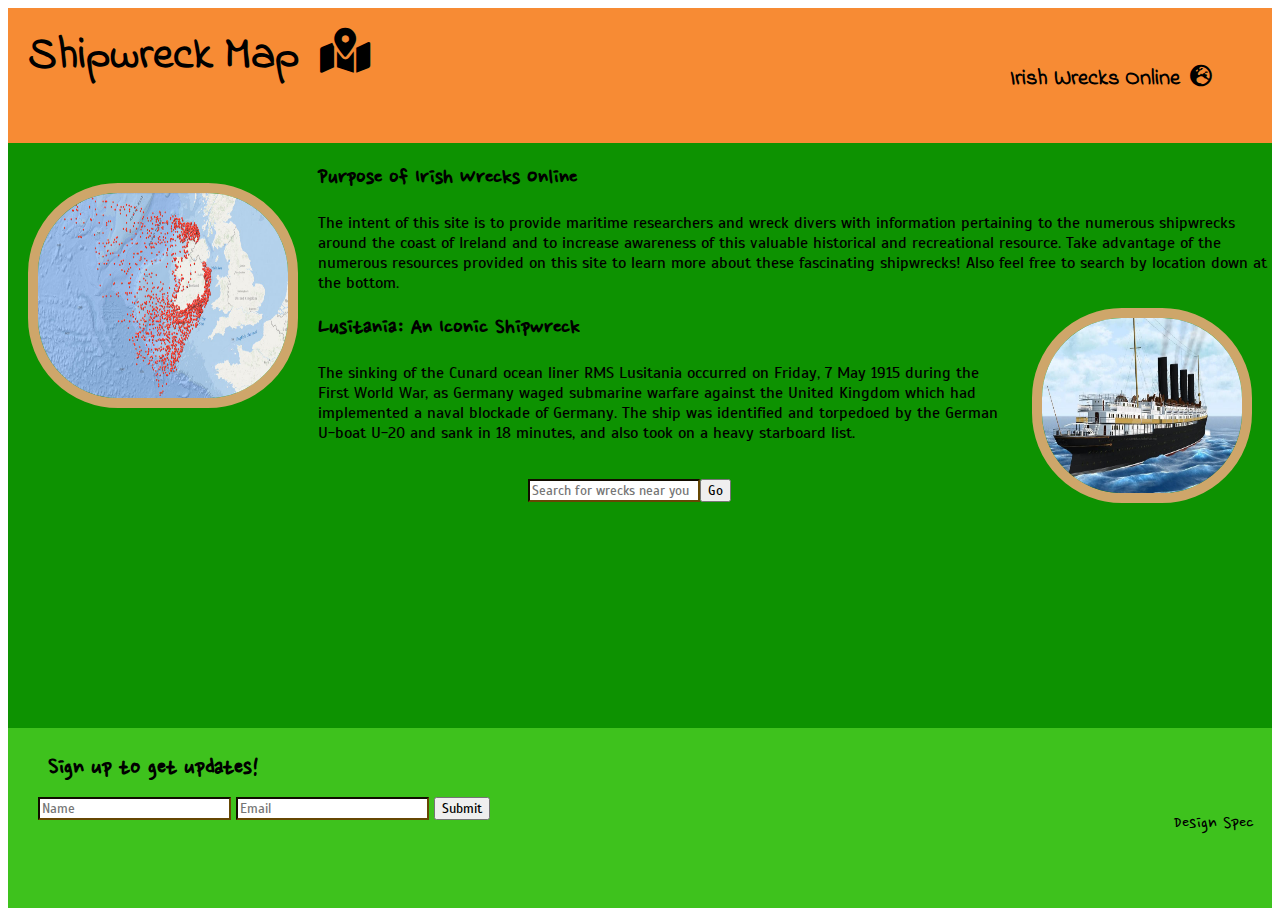
<file: content.html>
<!DOCTYPE html>
<html lang="en">

<head>
    <meta charset="UTF-8">
    <meta name="viewport" content="width=device-width, initial-scale=1.0">
    <title>Map</title>

    <!--google fonts-->
    <link href="https://fonts.googleapis.com/css2?family=Indie+Flower&family=Nanum+Pen+Script&family=Scada&display=swap"
        rel="stylesheet">
    <!--google fonts-->

    <!--fontawesome-->
    <link rel="stylesheet" href="https://cdnjs.cloudflare.com/ajax/libs/font-awesome/5.12.1/css/all.min.css">
    <!--fontawesome-->

    <link rel="stylesheet" href="styles2.css">

</head>

<body>
    <div class="grid">
        <header>
            <h1>Shipwreck Map <i class="fas fa-map-marked-alt fa-1.5x"></i><a href="index.html">Irish Wrecks Online<i
                        class="fas fa-globe-europe"></i>
                </a></h1>
        </header>
        <div class="bigcontent">
            <div>
                <img class="map" src="shipwreckMAP.jpg" alt="hi" width="250" height="205">
                <h2>Purpose of Irish Wrecks Online</h2>
                <p>
                    The intent of this site is to provide maritime researchers
                    and wreck divers with information pertaining to the numerous
                    shipwrecks around the coast of Ireland and to increase awareness
                    of this valuable historical and recreational resource.
                    Take advantage of the numerous resources provided on this site
                    to learn more about these fascinating shipwrecks! Also feel free
                    to search by location down at the bottom.
                </p>

            </div>
            <div>
                <img class="lus" src="lusitania.jpg" alt="hi" width="200" height="175">
                <h2>Lusitania: An Iconic Shipwreck</h2>
                <p>
                    The sinking of the Cunard ocean liner RMS Lusitania occurred
                    on Friday, 7 May 1915 during the First World War, as Germany
                    waged submarine warfare against the United Kingdom which had
                    implemented a naval blockade of Germany. The ship was identified
                    and torpedoed by the German U-boat U-20 and sank in 18 minutes,
                    and also took on a heavy starboard list.
                </p>

            </div>
            <input class="search" type="text" placeholder="Search for wrecks near you"/><button
                class="go">Go</button>

        </div>

        <!--form stuff-->
        <footer>
            <div class="signup">
                <h3>Sign up to get updates!</h3>
                <input type="text" placeholder="Name" name="username" class="nameBox" />
                <input type="email" placeholder="Email" name="email" class="emailBox" />
                <button>Submit</button>
                <a class="designspec" href="combinedPDF.pdf" target="_blank">Design Spec</a>
            </div>

        </footer>
    </div>

</body>

</html>
</file>
<file: styles2.css>
.grid {
    display: grid;
    grid-template-rows: 15vh 65vh 20vh;
    max-width: 1600px;
    overflow-x: hidden;
    overflow-y: hidden;
}

header {
    display: flex;
    justify-content: space-between;
    background-color: rgb(247, 139, 52);
    grid-row: 1/2;
    font-size: 1.4em;
    font-family: 'Indie Flower', cursive;
}

header h1 {
    position: relative;
    bottom: 15px;
    padding-left: 20px;
}

header h4 {
    padding: 20px;
}

header i {
    padding-left: 10px;
}

a {
    font-size: .5em;
    position: relative;
    left: 640px;
    top: 17px;
    text-decoration: none;
    color: black;
}

a:visited {
    color: black;
}

.bigcontent {
    background-color: rgb(13, 146, 1);
    grid-row: 2/3;
    font-family: 'Scada', sans-serif;
}

h2 {
    font-family: 'Nanum Pen Script', cursive;
}

p {
    font-family: 'Scada', sans-serif;
}

footer {
    background-color: rgb(62, 194, 29);
    grid-row: 3/4;
    font-family: 'Scada', sans-serif;
}

.map {
    margin: 20px;
    float: left;
    border-radius: 90px;
    border: 10px solid rgb(206, 166, 106);
}

.lus {
    position: relative;
    bottom: 25px;
    margin: 20px;
    float: right;
    border-radius: 90px;
    border: 10px solid rgb(206, 166, 106);
}

.search {
    position: relative;
    width: 13%;
    top: 20px;
    left: 520px;
    font-family: 'Scada', sans-serif;
    border-color: rgb(102, 71, 3);
}

.go {
    position: relative;
    top: 20px;
    left: 520px;
    font-family: 'Scada', sans-serif;
}

.nameBox {
    border-color: rgb(102, 71, 3);
    width: 15%;
}

.emailBox {
    border-color: rgb(102, 71, 3);
    width: 15%
}

.submitBox {
    padding: 4px;
}

.submitBox {
    width: 99%;
    height: 25px;
}

.submitBox:hover {
    background-color: rgb(53, 39, 0);
    color: gold;
    border-color: rgb(53, 39, 0);
}

.fa {
    color: rgb(102, 71, 3) !important;
}

input {
    font-family: 'Scada', sans-serif;
}


input:focus {
    outline: 3px solid #f13df1;
}

.signup {
    padding-left: 30px;
}

button {
    font-family: 'Scada', sans-serif;
}

.designspec {
    font-family: 'Nanum Pen Script', cursive;
    font-size: 1.3em;
    text-decoration: none;
    color: black;
    position: relative;
    left: 55%;
    bottom: 40%;
    
}
.designspec:visited {
    color: black;
}
h3 {
    font-family: 'Nanum Pen Script', cursive;
    font-size: 1.6em;
    padding-top: 15px;
    margin: 10px;
}





/*mobile stuffffffffff*/

@media only screen and (max-width: 767px) {
    .layout {
        display: grid;
        grid-template-rows: 15vh 65vh 20vh;
        padding: 0;
        margin: 0;
    }

    header h1{
        padding-top: 20px;
        font-size: 1.3em;
    }
    header a {
        font-size: .5em;
        position: relative;
        left: 20%;
    }

    img {
        border-width: 1px;
        width: 15%;
        height: 15%;
    }

    .bigcontent h2 {
        padding-left: 10px;
        padding-right: 10px;
        font-size: 1.4em;
    }
    .bigcontent p {
        padding-left: 10px;
        padding-right: 10px;
        font-size: .7em;
    }

    .go {
        position: relative;
        left: 40%;
        bottom: 10%;
    }
    .search {
        position: relative;
        left: 40%;
        bottom: 10%;
    }

    .designspec {
        font-size: 1.5em;
        position: relative;
        left: 28%;
        
    }
}
</file>
